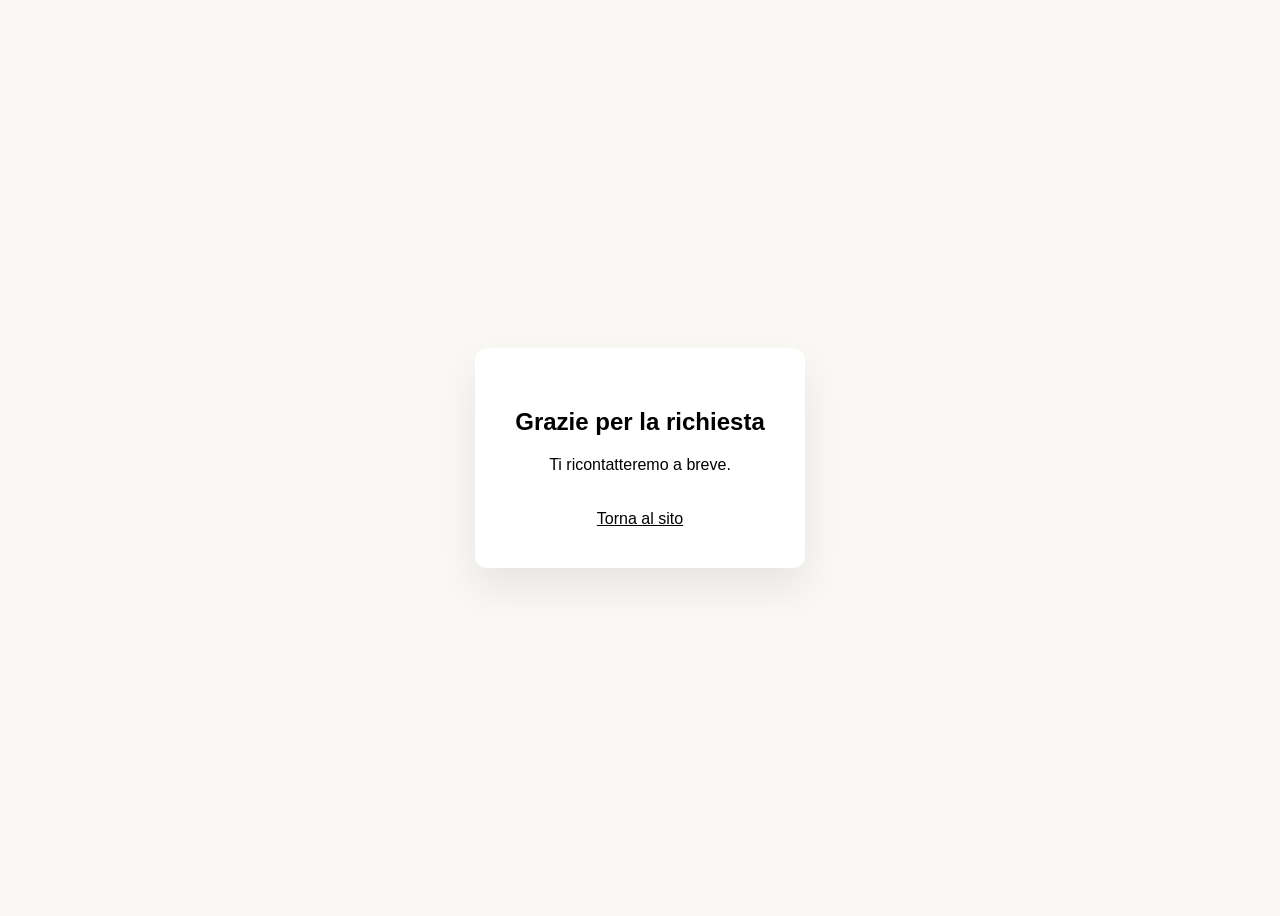
<file: thank-you.html>
<!DOCTYPE html>
<html>
<head>
<meta charset="UTF-8">
<title>Grazie</title>
<style>
body{font-family:Inter,sans-serif;display:flex;align-items:center;justify-content:center;height:100vh;background:#faf8f4}
.card{background:white;padding:40px;border-radius:12px;text-align:center;box-shadow:0 20px 40px rgba(0,0,0,.08)}
a{display:inline-block;margin-top:20px;color:#000}
</style>
</head>
<body>
<div class="card">
<h2>Grazie per la richiesta</h2>
<p>Ti ricontatteremo a breve.</p>
<a href="index.html">Torna al sito</a>
</div>
</body>
</html>
</file>
